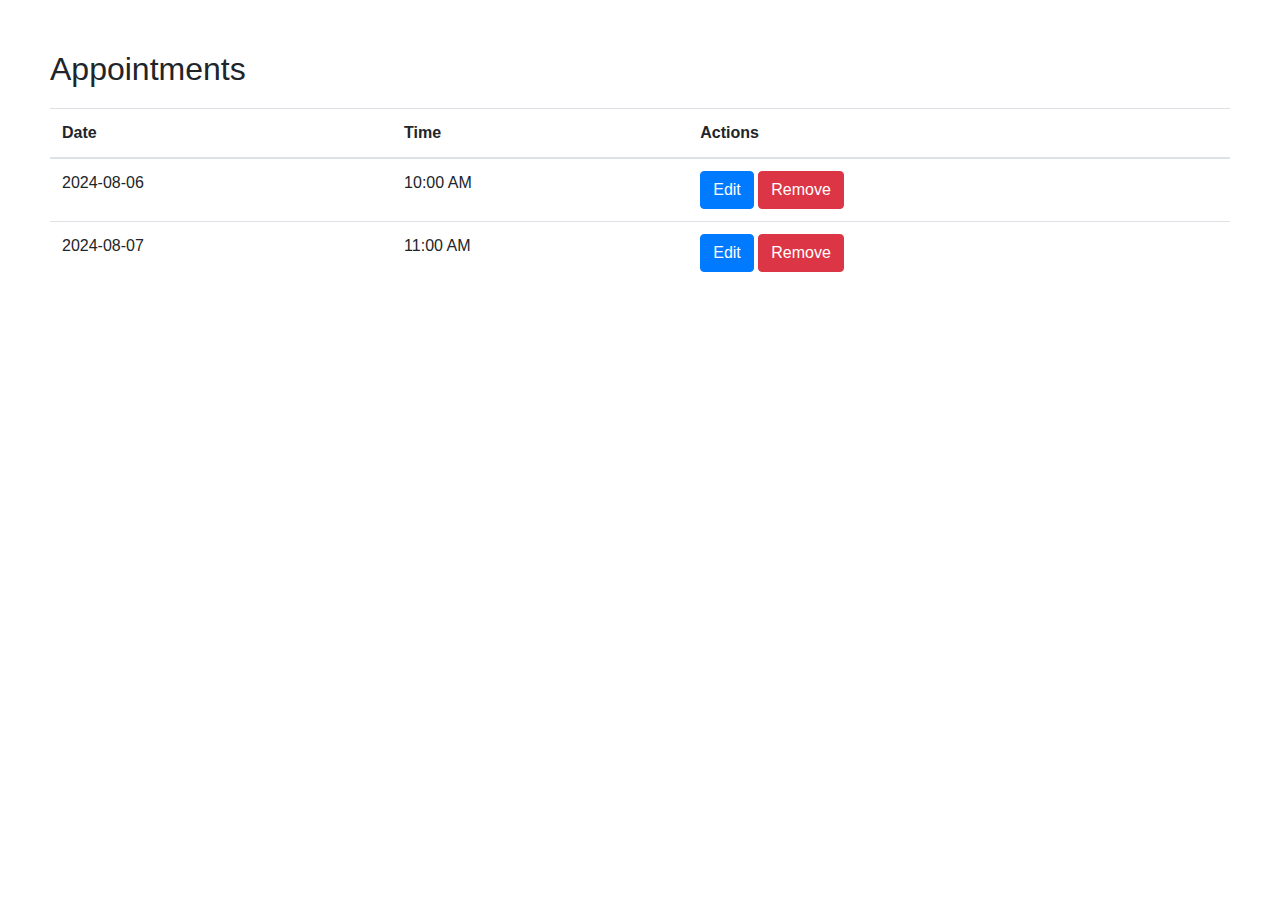
<file: templates/appointments.html>
<!DOCTYPE html>
<html lang="en">
  <head>
    <meta charset="UTF-8" />
    <meta name="viewport" content="width=device-width, initial-scale=1.0" />
    <title>Appointments</title>
    <link
      href="https://stackpath.bootstrapcdn.com/bootstrap/4.5.2/css/bootstrap.min.css"
      rel="stylesheet"
    />
    <style>
      .appointments-container {
        margin: 50px;
      }
      .appointments-table {
        width: 100%;
        margin-top: 20px;
      }
    </style>
  </head>
  <body>
    <div class="appointments-container">
      <h2>Appointments</h2>
      <table class="table appointments-table">
        <thead>
          <tr>
            <th>Date</th>
            <th>Time</th>
            <th>Actions</th>
          </tr>
        </thead>
        <tbody>
          <tr>
            <td>2024-08-06</td>
            <td>10:00 AM</td>
            <td>
              <button
                class="btn btn-primary btn-edit"
                data-toggle="modal"
                data-target="#editModal"
              >
                Edit
              </button>
              <button class="btn btn-danger btn-remove">Remove</button>
            </td>
          </tr>
          <tr>
            <td>2024-08-07</td>
            <td>11:00 AM</td>
            <td>
              <button
                class="btn btn-primary btn-edit"
                data-toggle="modal"
                data-target="#editModal"
              >
                Edit
              </button>
              <button class="btn btn-danger btn-remove">Remove</button>
            </td>
          </tr>
        </tbody>
      </table>
    </div>

    <!-- Edit Modal -->
    <div
      class="modal fade"
      id="editModal"
      tabindex="-1"
      role="dialog"
      aria-labelledby="editModalLabel"
      aria-hidden="true"
    >
      <div class="modal-dialog" role="document">
        <div class="modal-content">
          <div class="modal-header">
            <h5 class="modal-title" id="editModalLabel">Edit Appointment</h5>
            <button
              type="button"
              class="close"
              data-dismiss="modal"
              aria-label="Close"
            >
              <span aria-hidden="true">&times;</span>
            </button>
          </div>
          <div class="modal-body">
            <form>
              <div class="form-group">
                <label for="appointment-date">Date</label>
                <input type="date" class="form-control" id="appointment-date" />
              </div>
              <div class="form-group">
                <label for="appointment-time">Time</label>
                <input type="time" class="form-control" id="appointment-time" />
              </div>
            </form>
          </div>
          <div class="modal-footer">
            <button
              type="button"
              class="btn btn-secondary"
              data-dismiss="modal"
            >
              Close
            </button>
            <button type="button" class="btn btn-primary">Save changes</button>
          </div>
        </div>
      </div>
    </div>

    <script src="https://code.jquery.com/jquery-3.5.1.slim.min.js"></script>
    <script src="https://cdn.jsdelivr.net/npm/@popperjs/core@2.5.4/dist/umd/popper.min.js"></script>
    <script src="https://stackpath.bootstrapcdn.com/bootstrap/4.5.2/js/bootstrap.min.js"></script>
    <script>
      document.querySelectorAll(".btn-remove").forEach((button) => {
        button.addEventListener("click", function () {
          this.closest("tr").remove();
        });
      });
    </script>
  </body>
</html>
</file>
